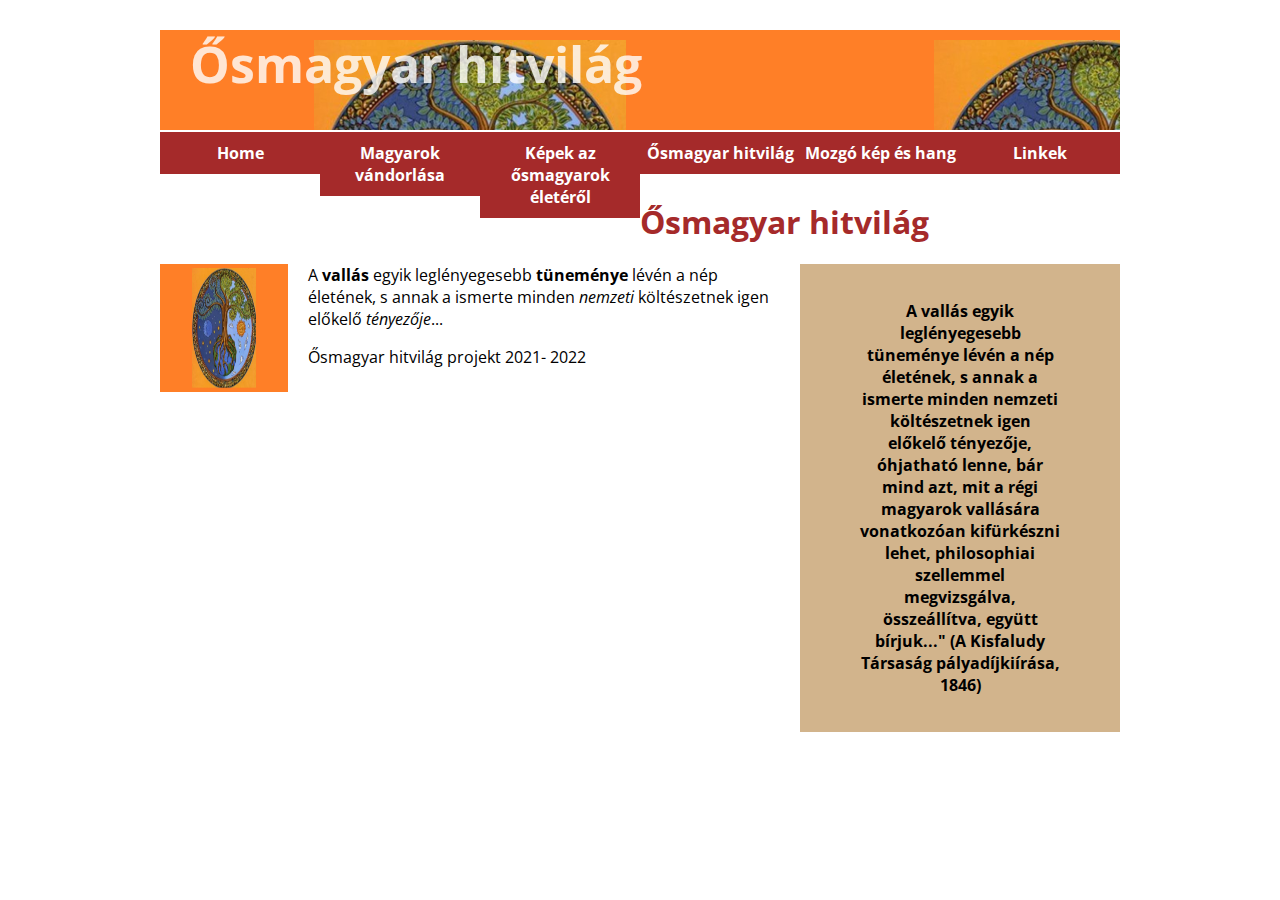
<file: östört/index.html>
<!doctype html>
<html lang="hu">

<head>
	<meta charset="utf-8" />
	<title>Ősmagyar hitvilág</title>
	<link href='http://fonts.googleapis.com/css?family=Open+Sans' rel='stylesheet' type='text/css'>
	<link href="styles.css" rel="stylesheet" type="text/css" />
</head>

<body>
	<header>
		<h1>Ősmagyar hitvilág</h1>
		<nav>
			<ul>
				<!-- <li><a href="index.html">Home</a></li> -->
				<li><a href="#">Home </a></li>
				<li><a target="_blank" href="vandorlas.html">Magyarok vándorlása</a></li>
				<li><a target="_blank" href="kepek.html">Képek az ősmagyarok életéről</a></li>
				<li><a target="_blank" href="fogalomtár/elso.html">Ősmagyar hitvilág</a></li>
				<li><a target="_blank" href="media.html">Mozgó kép és hang</a></li>
				<li><a target="_blank" href="linkek.html">Linkek</a></li>
			</ul>
		</nav>
	</header>
	<h1>Ősmagyar hitvilág</h1>
	<aside>
		<blockquote>A vallás egyik leglényegesebb tüneménye lévén a nép életének, s annak a ismerte minden
			nemzeti költészetnek igen előkelő tényezője, óhjatható lenne, bár mind azt, mit a régi
			magyarok vallására vonatkozóan kifürkészni lehet, philosophiai szellemmel megvizsgálva, összeállítva, együtt
			bírjuk..."
			(A Kisfaludy Társaság pályadíjkiírása, 1846)</blockquote>

	</aside>
	<section>
		<img class="photo-left" src="eletfa.png" alt="eletfa" width="128" height="128" />
		<!-- <p>Nem tudjuk pontosan, <a href="roasting.html">roasted</a> <a href="grinding.html">ground</a>(<a -->
				<!-- href="brewing.html">brewed</a>)</p> -->

		<p>A <b>vallás</b> egyik leglényegesebb <strong>tüneménye</strong> lévén a nép életének, s annak a ismerte
			minden
			<i>nemzeti</i> költészetnek igen előkelő <em>tényezője</em>...
		</p>

		<p>Ősmagyar hitvilág projekt 2021- 2022</p>
	</section>
	<footer>
		<nav>
			<ul>
				<!-- <li><a href="index.html">Home</a></li>
<li><a href="roasting.html">Masodik</a></li>
<li><a href="grinding.html">Harmadik</a></li>
<li><a href="brewing.html">Negyedik</a></li>
<li><a href="drinks.html">Otodik</a></li>
<li><a href="survey.html">Kerdoiv</a></li> -->
			</ul>
		</nav>
	</footer>
</body>

</html>
</file>
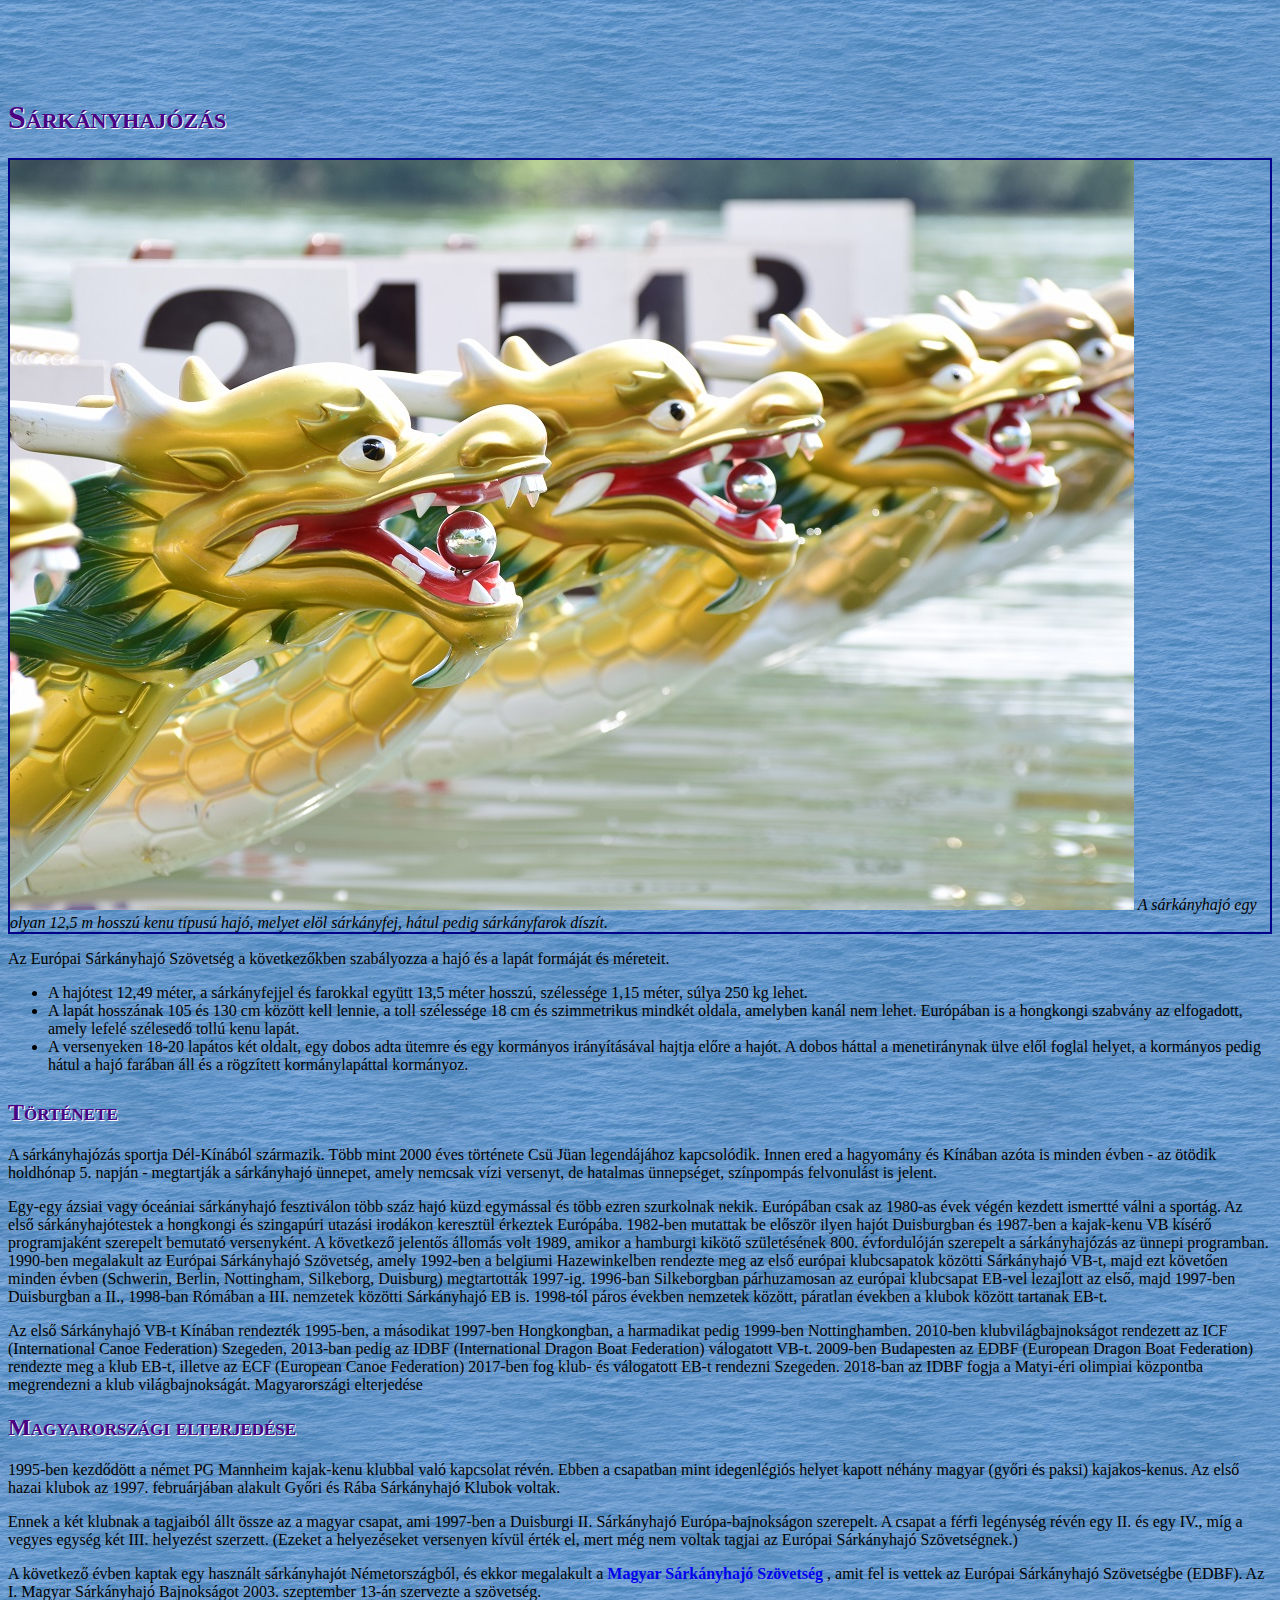
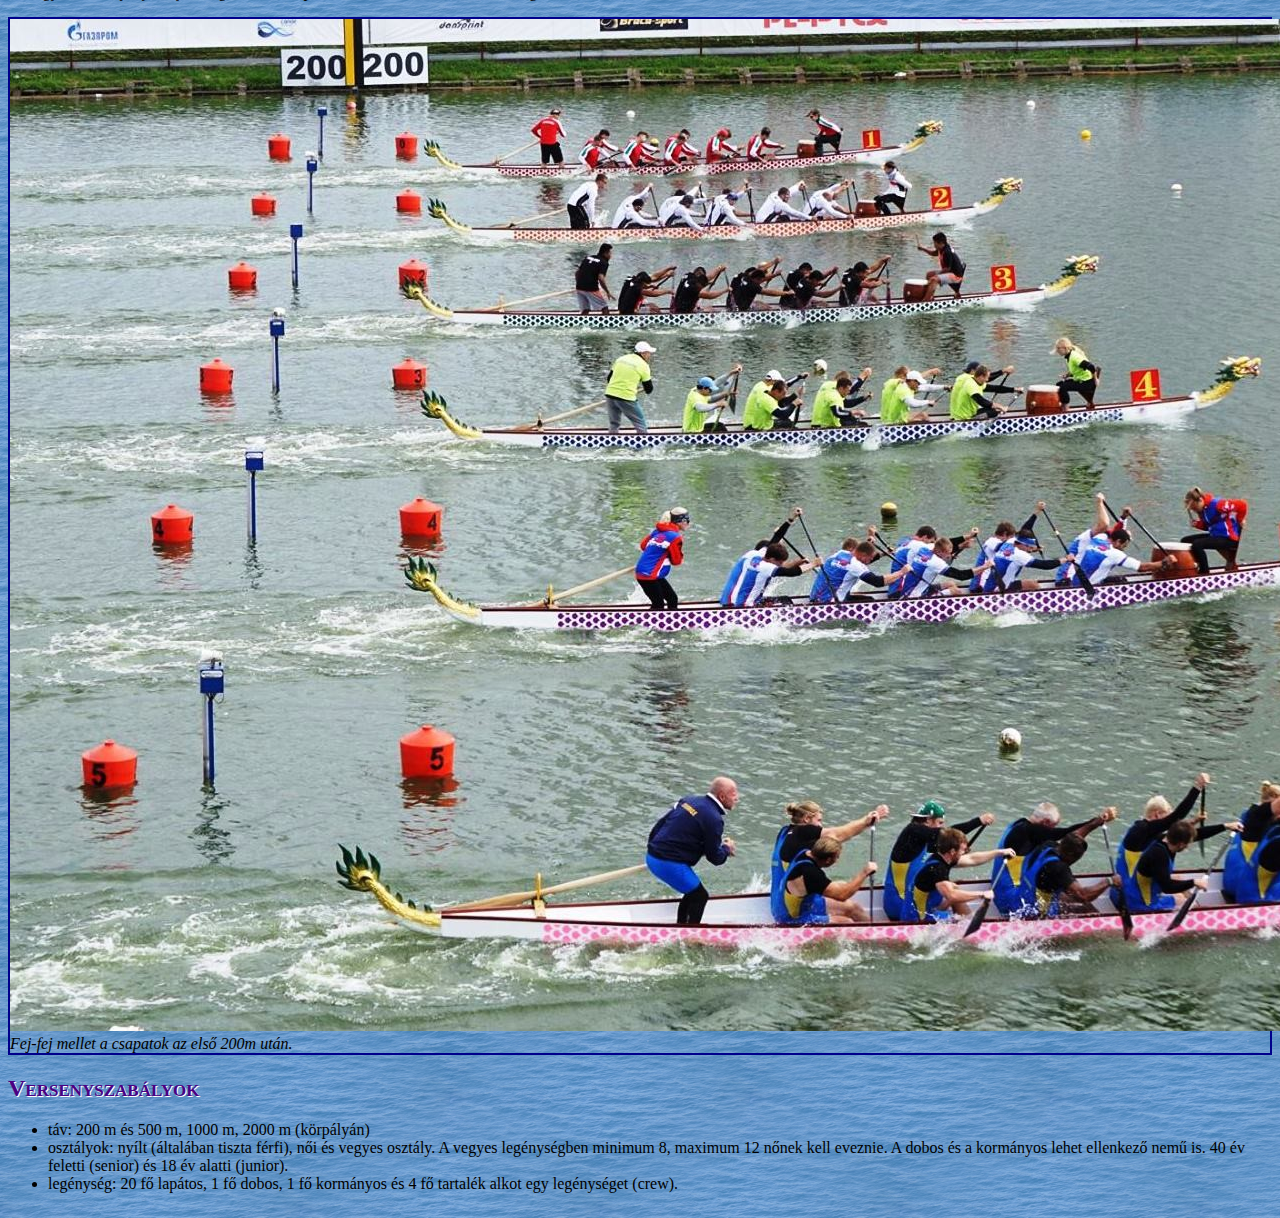
<file: östört/forras/elso.html>
<!DOCTYPE html>
<html lang="hu">

<head>
    <meta charset="UTF-8">
    <meta http-equiv="X-UA-Compatible" content="IE=edge">
    <meta name="viewport" content="width=device-width, initial-scale=1.0">
    <link rel="stylesheet" href="style.css">
    <title>Sárkányhajózás</title>
</head>
<body>
    <div id="leiras"></div>
    <h1>Sárkányhajózás</h1>
    <div class="kepkeret">
        <img src="hajoorr.jpg" alt="Sárkányfej a hajón" title="Sárkányfej a hajón">
        A sárkányhajó egy olyan 12,5 m hosszú kenu típusú hajó, melyet elöl sárkányfej, hátul pedig sárkányfarok díszít.
    </div>

    </div>
    <p>Az Európai Sárkányhajó Szövetség a következőkben szabályozza a hajó és a lapát formáját és méreteit.</p>
    <ul>
        <li> A hajótest 12,49 méter, a sárkányfejjel és farokkal együtt 13,5 méter hosszú, szélessége 1,15 méter, súlya
            250 kg lehet.</li>
        <li>A lapát hosszának 105 és 130 cm között kell lennie, a toll szélessége 18 cm és szimmetrikus mindkét oldala,
            amelyben kanál nem lehet. Európában is a hongkongi szabvány az elfogadott, amely lefelé szélesedő tollú kenu
            lapát.</li>
        <li>A versenyeken 18-20 lapátos két oldalt, egy dobos adta ütemre és egy kormányos irányításával hajtja előre a
            hajót. A dobos háttal a menetiránynak ülve elől foglal helyet, a kormányos pedig hátul a hajó farában áll és
            a rögzített kormánylapáttal kormányoz.</li>
    </ul>
    <h2>Története</h2>
    <p>A sárkányhajózás sportja Dél-Kínából származik. Több mint 2000 éves története Csü Jüan legendájához kapcsolódik.
        Innen ered a hagyomány és Kínában azóta is minden évben - az ötödik holdhónap 5. napján - megtartják a
        sárkányhajó ünnepet, amely nemcsak vízi versenyt, de hatalmas ünnepséget, színpompás felvonulást is jelent.</p>
    <p>Egy-egy ázsiai vagy óceániai sárkányhajó fesztiválon több száz hajó küzd egymással és több ezren szurkolnak
        nekik. Európában csak az 1980-as évek végén kezdett ismertté válni a sportág. Az első sárkányhajótestek a
        hongkongi és szingapúri utazási irodákon keresztül érkeztek Európába. 1982-ben mutattak be először ilyen hajót
        Duisburgban és 1987-ben a kajak-kenu VB kísérő programjaként szerepelt bemutató versenyként. A következő
        jelentős állomás volt 1989, amikor a hamburgi kikötő születésének 800. évfordulóján szerepelt a sárkányhajózás
        az ünnepi programban. 1990-ben megalakult az Európai Sárkányhajó Szövetség, amely 1992-ben a belgiumi
        Hazewinkelben rendezte meg az első európai klubcsapatok közötti Sárkányhajó VB-t, majd ezt követően minden évben
        (Schwerin, Berlin, Nottingham, Silkeborg, Duisburg) megtartották 1997-ig. 1996-ban Silkeborgban párhuzamosan az
        európai klubcsapat EB-vel lezajlott az első, majd 1997-ben Duisburgban a II., 1998-ban Rómában a III. nemzetek
        közötti Sárkányhajó EB is. 1998-tól páros években nemzetek között, páratlan években a klubok között tartanak
        EB-t.</p>
    <p>Az első Sárkányhajó VB-t Kínában rendezték 1995-ben, a másodikat 1997-ben Hongkongban, a harmadikat pedig
        1999-ben Nottinghamben. 2010-ben klubvilágbajnokságot rendezett az ICF (International Canoe Federation)
        Szegeden, 2013-ban pedig az IDBF (International Dragon Boat Federation) válogatott VB-t. 2009-ben Budapesten az
        EDBF (European Dragon Boat Federation) rendezte meg a klub EB-t, illetve az ECF (European Canoe Federation)
        2017-ben fog klub- és válogatott EB-t rendezni Szegeden. 2018-ban az IDBF fogja a Matyi-éri olimpiai központba
        megrendezni a klub világbajnokságát.
        Magyarországi elterjedése
    </p>
    <h2>Magyarországi elterjedése</h2>
    <p>1995-ben kezdődött a német PG Mannheim kajak-kenu klubbal való kapcsolat révén. Ebben a csapatban mint
        idegenlégiós helyet kapott néhány magyar (győri és paksi) kajakos-kenus. Az első hazai klubok az 1997.
        februárjában alakult Győri és Rába Sárkányhajó Klubok voltak.</p>
    <p>Ennek a két klubnak a tagjaiból állt össze az a magyar csapat, ami 1997-ben a Duisburgi II. Sárkányhajó
        Európa-bajnokságon szerepelt. A csapat a férfi legénység révén egy II. és egy IV., míg a vegyes egység két III.
        helyezést szerzett. (Ezeket a helyezéseket versenyen kívül érték el, mert még nem voltak tagjai az Európai
        Sárkányhajó Szövetségnek.)</p>
    <p>A következő évben kaptak egy használt sárkányhajót Németországból, és ekkor megalakult a <a
            href="https://www.sarkanyhajozas.hu" target="_blank">Magyar Sárkányhajó
            Szövetség</a> , amit fel is vettek az Európai Sárkányhajó Szövetségbe (EDBF). Az I.
        Magyar Sárkányhajó Bajnokságot 2003. szeptember 13-án szervezte a szövetség.</p>
    <div class="kepkeret">
        <img src="verseny.jpg" alt="Rajt utáni pillanatok" title="Rajt utáni pillanatok">
        Fej-fej mellet a csapatok az első 200m után.
    </div>
    <h2>Versenyszabályok</h2>
    <ul>
        <li>táv: 200 m és 500 m, 1000 m, 2000 m (körpályán)</li>
        <li>osztályok: nyílt (általában tiszta férfi), női és vegyes osztály. A vegyes legénységben minimum 8, maximum
            12 nőnek kell eveznie. A dobos és a kormányos lehet ellenkező nemű is. 40 év feletti (senior) és 18 év
            alatti (junior).</li>
        <li>legénység: 20 fő lapátos, 1 fő dobos, 1 fő kormányos és 4 fő tartalék alkot egy legénységet (crew).</li>
    </ul>
</body>

</html>
</file>
<file: östört/styles.css>
body {
font-family: 'Open Sans', sans-serif;
margin: 0 auto;
width:960px;
}
h1, h2, h3 {
color:brown;
}
ul {
list-style-image: url("eletfa.png");
}
a:link, a:visited {
text-decoration:none;
color:brown;
font-weight:bold;
}
a:hover {
color:black;
}
nav ul {
list-style-type:none;
padding:0;
}
nav li {
display:inline;
float:left;
}
nav a:link, nav a:visited {
background-color:brown;
color:white;
display:block;
width:160px;
text-align:center;
padding: 10px 0;
}
nav a:hover {
background-color:black;
}
aside {
width:280px;
float:right;
background-color: tan;
text-align:center;
font-weight:bold;
padding:20px;
margin-left:20px;
}
.photo-left {
float:left;
margin-right:20px;
}
.photo-right {
float:right;
margin-left:20px;
}
header {
background-image: url("eletfa.png");
height:100px;
margin-bottom:70px;
}
header h1 {
color:rgba(256,256,256,.8);
margin-left:30px;
margin-top:30px;
font-size:50px;
}
footer {
margin: 40px 0;
}
footer nav a:link, footer nav a:visited {
color:gray;
text-decoration:none;
display:block
width:160px;
text-align:center;
background-color:white;
}
footer nav a:hover {
color:black;
}
td, th {
border:1px solid black;
width:20%;
text-align:center;
padding:5px;
}
table {
border-collapse:collapse;
}
video {
margin-bottom: 20px;
margin-left: 160px;
-webkit-filter: grayscale(100%);
-moz-filter: grayscale(100%);
filter: grayscale(100%);
}
</file>
<file: östört/forras/style.css>
#leiras {
    padding: 35px;
}
h1, h2 {
    color: indigo;
    font-variant: small-caps;
    text-shadow: 1px 1px white;
}
.kepkeret {
    border: 2px solid darkblue;
    font-style: italic;
}
a {
    text-decoration: none;
    font-weight: bold;
}
ul {
    margin-bottom: 25px;
}

body{
    background-image: url(../forras/viztukor.png);
}
</file>
